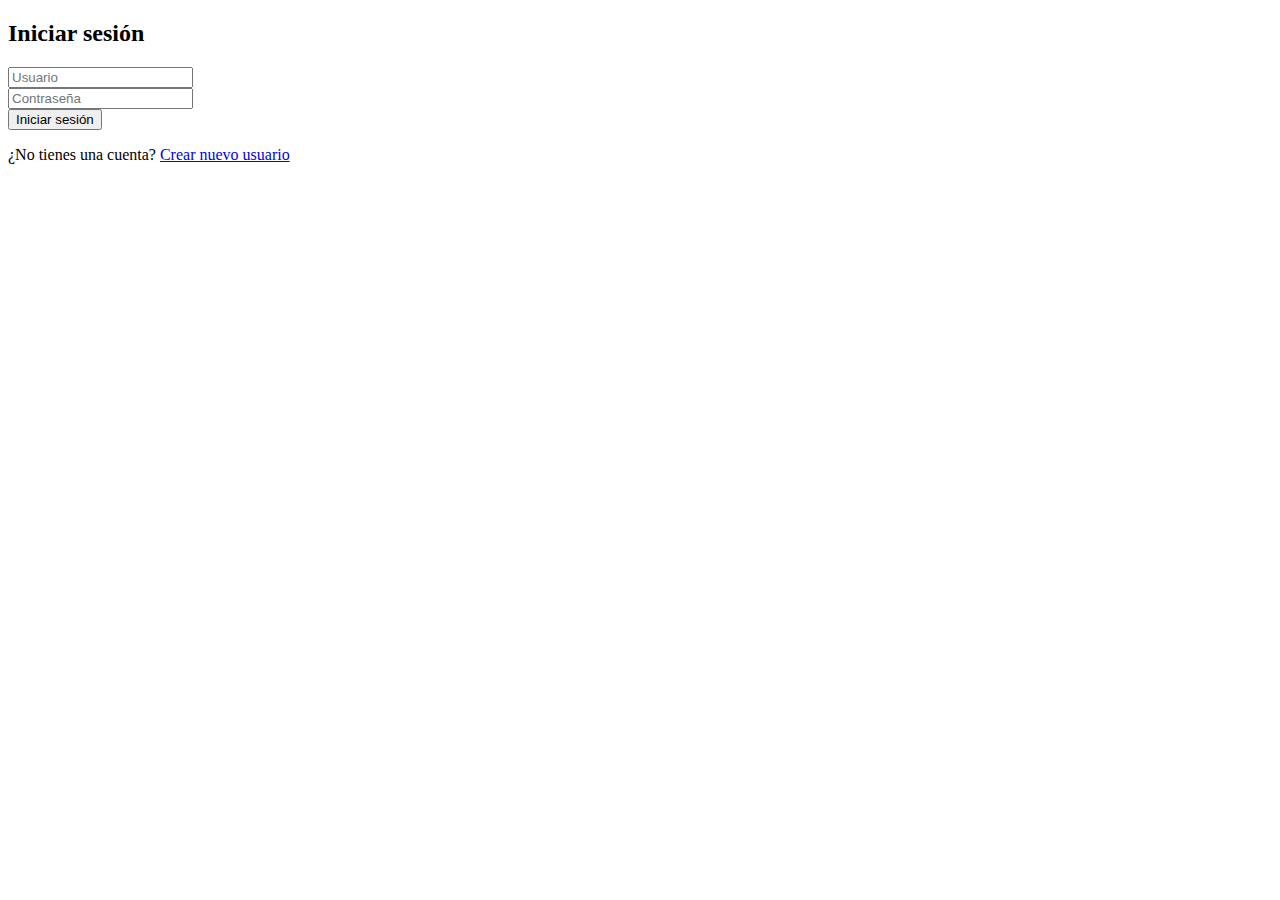
<file: PaginaWeb/templates/login.html>
<!-- templates/login.html -->
<!DOCTYPE html>
<html lang="es">
<head>
    <meta charset="UTF-8">
    <title>Iniciar Sesión</title>
</head>
<body>
    <!-- templates/login.html -->
<h2>Iniciar sesión</h2>
<form action="/login" method="POST">
    <input type="text" name="username" placeholder="Usuario" required><br>
    <input type="password" name="password" placeholder="Contraseña" required><br>
    <button type="submit">Iniciar sesión</button>
</form>

<!-- Enlace para registrar nuevo usuario -->
<p>¿No tienes una cuenta? <a href="/register">Crear nuevo usuario</a></p>

</body>
</html>
</file>
